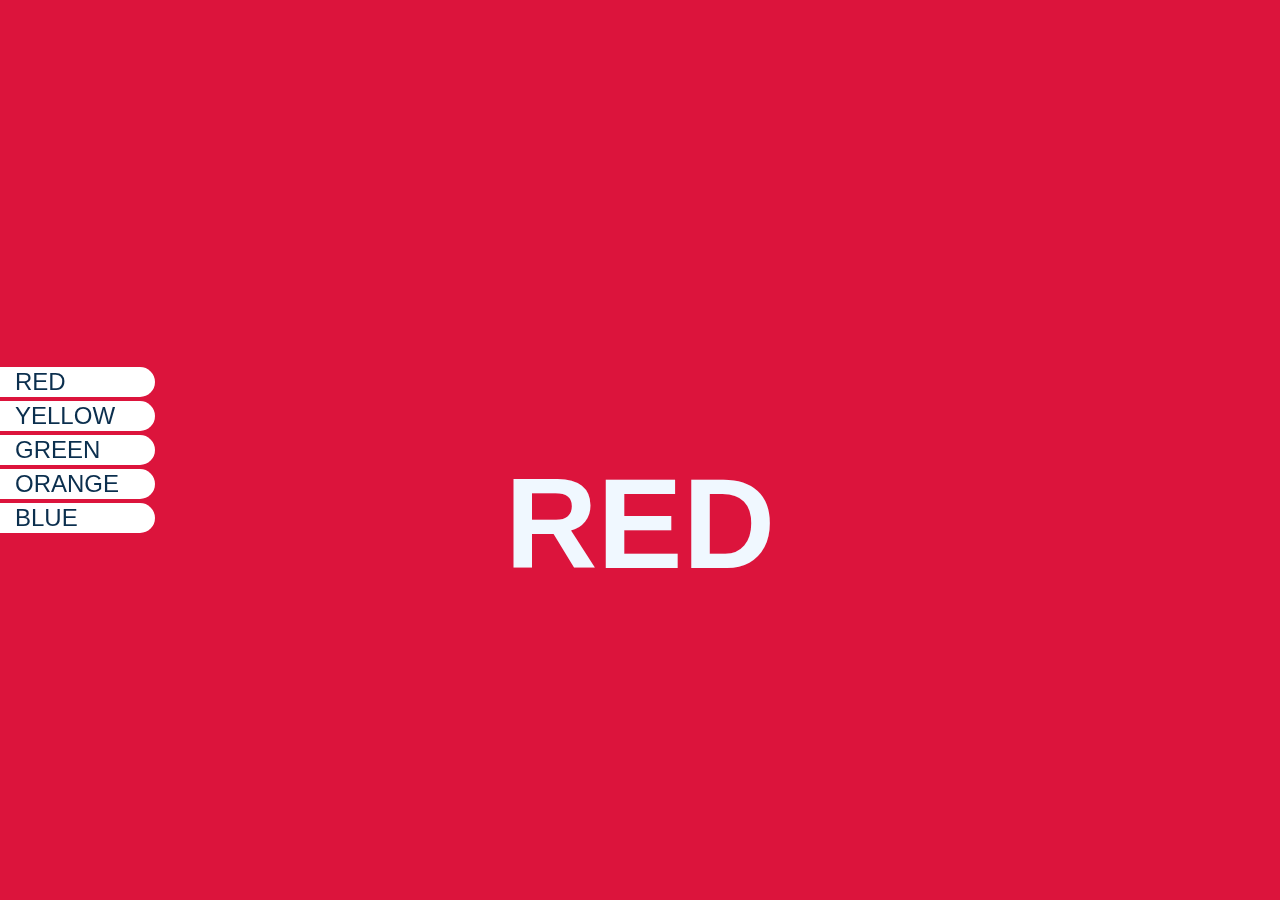
<file: index.html>
<!DOCTYPE html>
<html>

<head>
<meta charset="utf-8">
<title> smooth scrolling css</title>
<link rel="stylesheet" type="text/css" href="scrollstyle.css">
</head>

<body>
    <ul>
        <li><a href="#red">red</a></li>
        <li><a href="#yellow">yellow</a></li>
        <li><a href="#green">green</a></li>
        <li><a href="#orange">orange</a></li>
        <li><a href="#blue">blue</a></li>
    </ul>
    <div id="container">
        <div id="red"><h1>red</h1></div>
        <div id="yellow"><h1>yellow</h1></div>
        <div id="green"><h1>green</h1></div>
        <div id="orange"><h1>orange</h1></div>
        <div id="blue"><h1>blue</h1></div>
    </div>

</body>
</html>
</file>
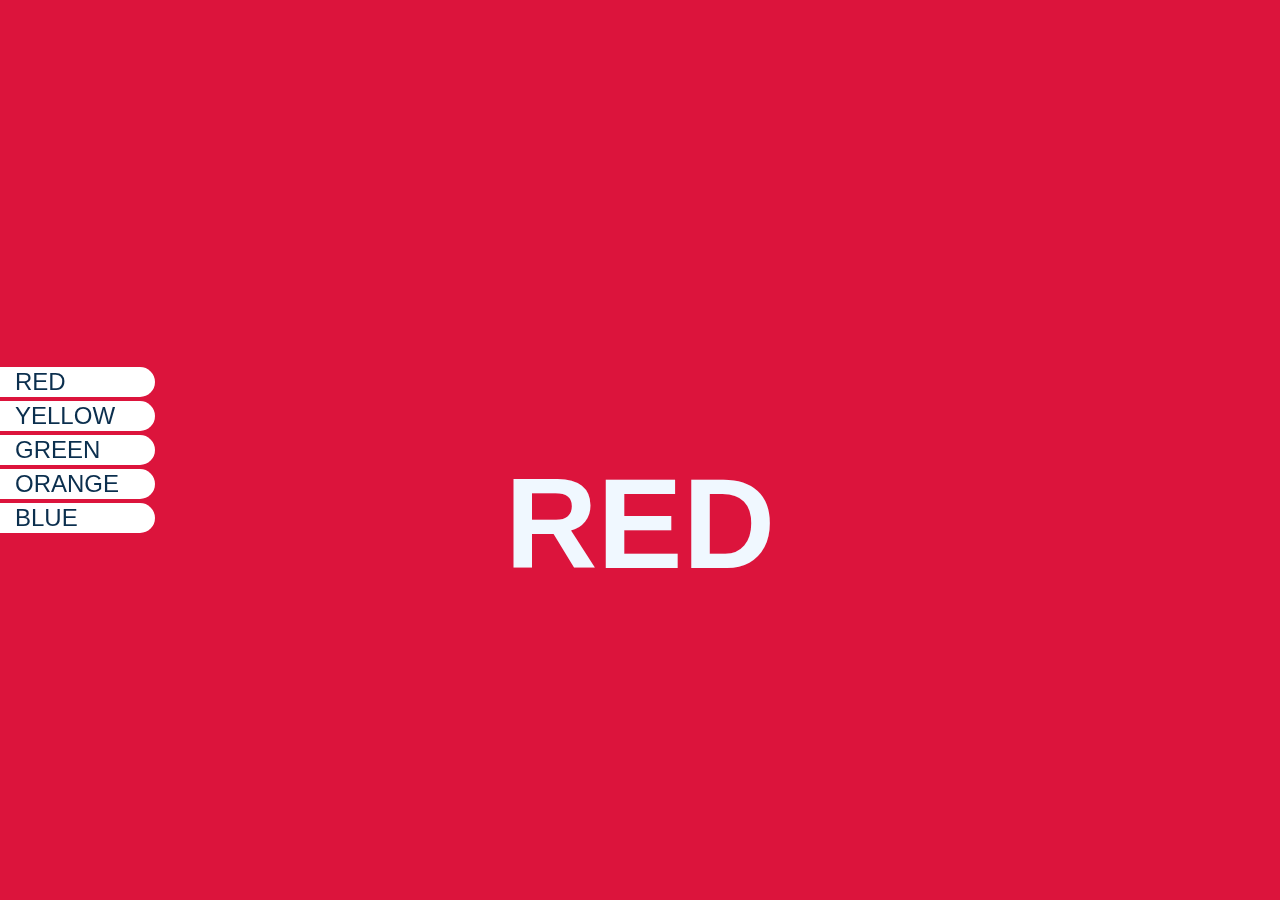
<file: Scroll.html>
<!DOCTYPE html>
<html>

<head>
<meta charset="utf-8">
<title> smooth scrolling css</title>
<link rel="stylesheet" type="text/css" href="scrollstyle.css">
</head>

<body>
    <ul>
        <li><a href="#red">red</a></li>
        <li><a href="#yellow">yellow</a></li>
        <li><a href="#green">green</a></li>
        <li><a href="#orange">orange</a></li>
        <li><a href="#blue">blue</a></li>
    </ul>
    <div id="container">
        <div id="red"><h1>red</h1></div>
        <div id="yellow"><h1>yellow</h1></div>
        <div id="green"><h1>green</h1></div>
        <div id="orange"><h1>orange</h1></div>
        <div id="blue"><h1>blue</h1></div>
    </div>

</body>
</html>
</file>
<file: scrollstyle.css>
body
{
    margin:0;
    padding: 0;
    font-family:sans-serif;
}

ul
{
    position: fixed;
    top:50%;
    left:0;
    transform: translateY(-50%);
    margin: 0;
    padding: 0;
    z-index: 1;
}

ul li
{
 list-style: none;
}

ul li a 
{
    display: block;
    text-decoration: none;
    height: 30px;
    line-height: 30px;
    font-size: 24px;
    background: #fff;
    width: 140px;
    color: rgb(11, 47, 78);
    margin: 4px 0;
    padding-left: 15px;
    text-transform: uppercase;
    border-top-right-radius: 15px;
    border-bottom-right-radius: 15px;

}

ul li a:hover
{
    background: #262626;
    color: #fff;
}

#container
{
    width:100%;
    height:100vh;
    scroll-behavior: smooth;
    overflow-y: scroll;
}

#container div
{
    position: relative;
    width: 100%;
    height: 100%;
}

#container div#red
{
    background-color: crimson;
}

#container div#green
{
    background-color: chartreuse;
}
#container div#blue
{
    background-color: blue;
}
#container div#orange
{
    background-color: darkorange;
}
#container div#yellow
{
    background-color: gold;
}

#container div h1
{
   position: absolute;
   top: 50%;
   transform: translateY(-50); 
   width: 100%;
   text-align: center;
   margin: 0;
   padding: 0;
   font-size: 8em;
   text-transform: uppercase;
   color: aliceblue;
}
</file>
